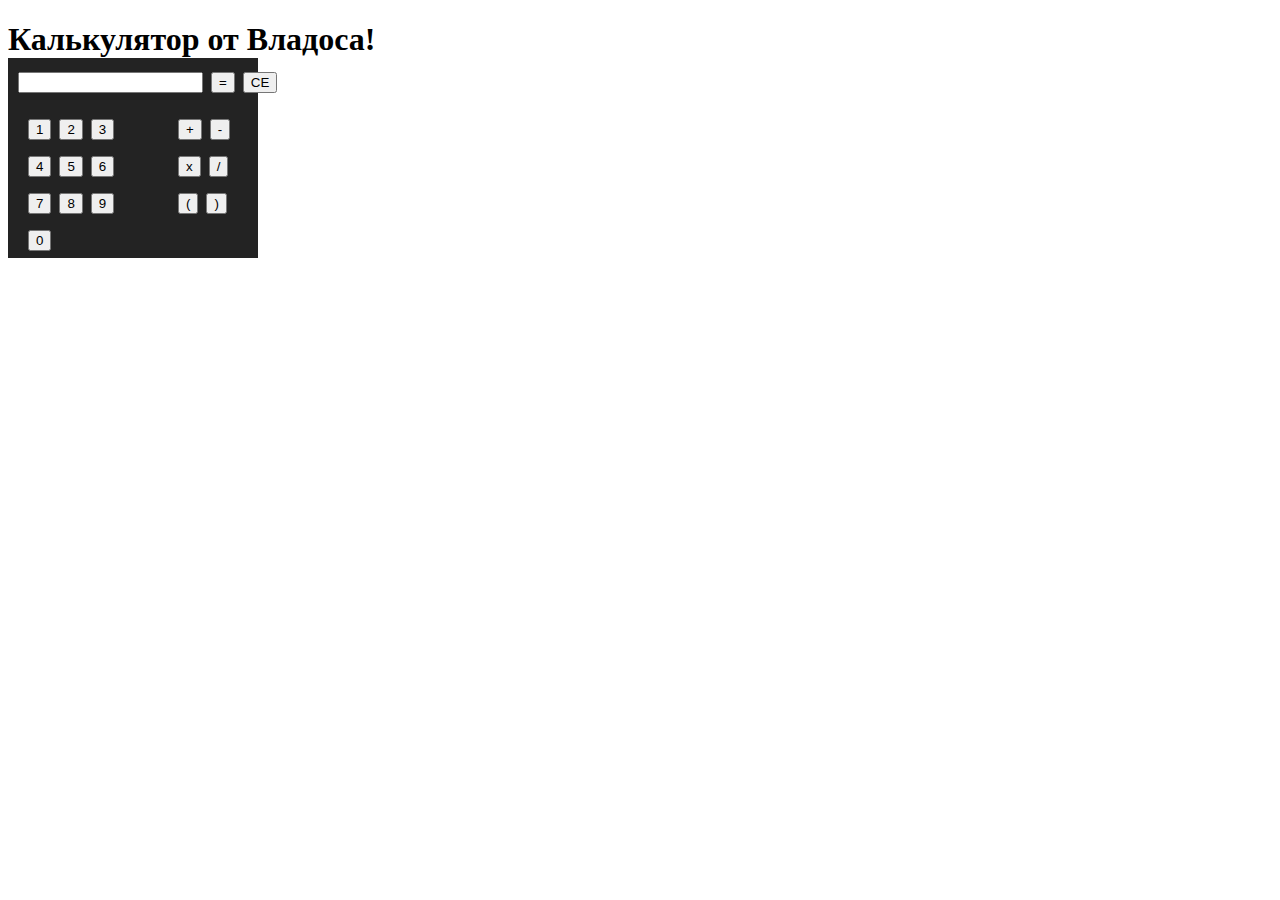
<file: index.html>
<!DOCTYPE html>
<html lang="en">
<head>
    <meta charset="UTF-8">
    <meta http-equiv="X-UA-Compatible" content="IE=edge">
    <meta name="viewport" content="width=device-width, initial-scale=1.0">
    <title>Document</title>
    <link rel="stylesheet" href="main.css" />
</head>
<body>
    <h1>Калькулятор от Владоса!</body<h1>
   <div class = "calc">
        <div class="string">
            <input type="text" id="textDisplay">
            <input type="button" id="End" value="=" onclick=END()>
            <input type="button" id="c" value="CE" onclick=numberCe()>
        </div>
        <div class="Btn">
            <input type="button" id="1" value="1" onclick=number1()>
            <input type="button" id="2" value="2" onclick=number2()>
            <input type="button" id="3" value="3" onclick=number3()>
            <input type="button" id="4" value="4"
            onclick=number4()>
            <input type="button" id="5" value="5"
            onclick=number5()>
            <input type="button" id="6" value="6"
            onclick=number6()>
            <input type="button" id="7" value="7"
            onclick=number7()>
            <input type="button" id="8" value="8"
            onclick=number8()>
            <input type="button" id="9" value="9"
            onclick=number9()>
            <input type="button" id="0" value="0"
            onclick=number0()>
        </div>
        <div class="func">
            <input type="button" id="plus" value="+" onclick=Plus()>
            <input type="button" id="minus" value="-" onclick=Minus()>
            <input type="button" id="ymnoj" value="x"
            onclick=Ymnoj()>
            <input type="button" id="delym" value="/"
            onclick=Delym()>
            <input type="button" id="rightS" value="("
            onclick=RightS()>
            <input type="button" id="leftS" value=")"
            onclick=LeftS()>
        </div>
   </div>
    
    <script src="lesons.js"></script>
</body>
</html>
</file>
<file: main.css>
.calc {
    background-color: rgb(35, 35, 35);
    height: 200px;
    width: 250px;
}
.string {
    padding: 0px 0px 10px 10px;
    width: 300px;
}
.Btn {
    float: left;
    padding-left: 20px;
    height: 100px;
    width: 110px; 
}
.func {
    float: right;
    padding: 0px 10px 0px 0px;
    height: 50px;
    width: 70px; 
}
</file>
